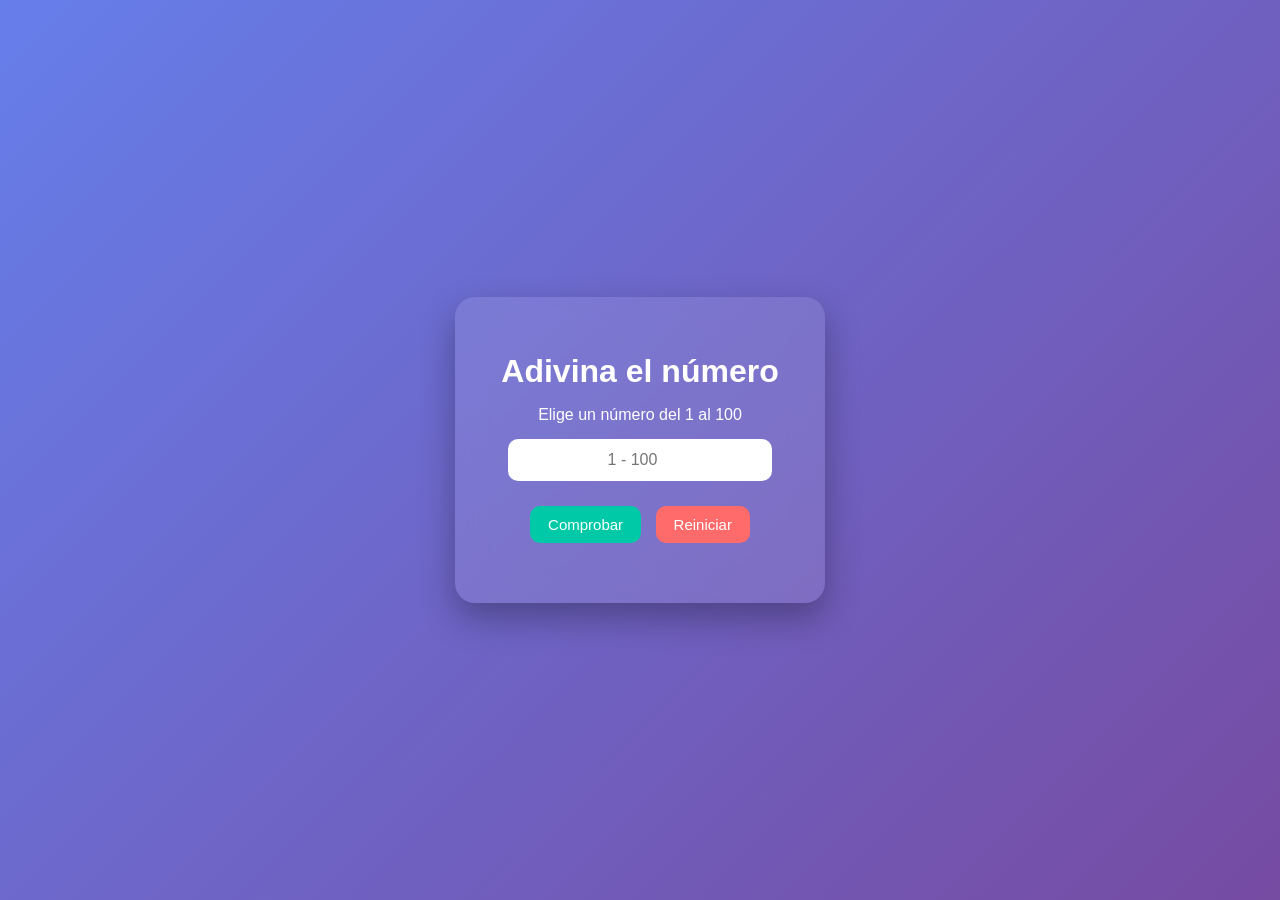
<file: index.html>
<!DOCTYPE html>
<html lang="es">
<head>
    <meta charset="UTF-8">
    <title>Adivina el número</title>
    <link rel="stylesheet" href="css/style.css">
</head>
<body>

    <div class="container">
        <h1>Adivina el número</h1>

        <p>Elige un número del 1 al 100</p>

        <input type="number" id="inputNumero" min="1" max="100" placeholder="1 - 100">

        <div class="botones">
            <button onclick="verificarNumero()">Comprobar</button>
            <button onclick="reiniciarJuego()">Reiniciar</button>
        </div>

        <p id="mensaje"></p>
    </div>

    <script src="js/script.js"></script>
</body>
</html>
</file>
<file: css/style.css>
body {
    font-family: 'Segoe UI', sans-serif;
    background: linear-gradient(135deg, #667eea, #764ba2);
    display: flex;
    justify-content: center;
    align-items: center;
    height: 100vh;
    margin: 0;
}

/* Caja */
.container {
    background: rgba(255, 255, 255, 0.1);
    backdrop-filter: blur(15px);
    padding: 35px;
    border-radius: 20px;
    text-align: center;
    color: white;
    width: 300px;
    box-shadow: 0 15px 35px rgba(0,0,0,0.3);
}

h1 {
    margin-bottom: 10px;
}

p {
    margin-bottom: 15px;
}

/* Input */
input {
    padding: 12px;
    width: 80%;
    border: none;
    border-radius: 10px;
    outline: none;
    font-size: 16px;
    margin-bottom: 20px;
    text-align: center;
}

/* Botones */
.botones button {
    padding: 10px 18px;
    margin: 5px;
    font-size: 15px;
    border: none;
    border-radius: 10px;
    cursor: pointer;
    color: white;
    transition: 0.3s;
}

.botones button:first-child {
    background: #00c9a7;
}

.botones button:last-child {
    background: #ff6b6b;
}

.botones button:hover {
    transform: scale(1.05);
    opacity: 0.9;
}

/* Mensaje */
#mensaje {
    margin-top: 20px;
    font-weight: bold;
    font-size: 18px;
}
</file>
